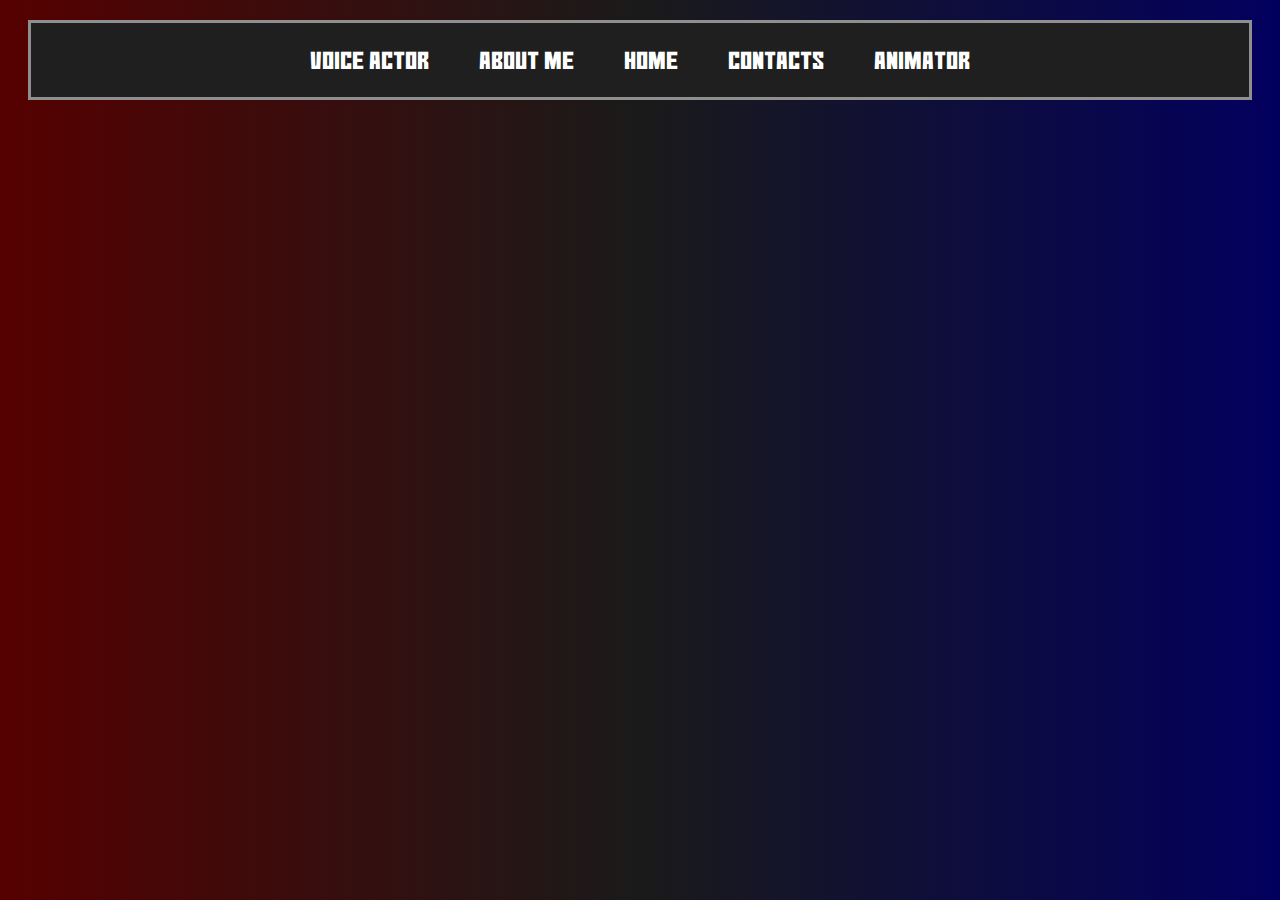
<file: Contact.html>
<!DOCTYPE html>
<html lang="en">
<head>
    <meta charset="UTF-8">
    <meta name="viewport" content="width=device-width, initial-scale=1.0">
    <link rel="stylesheet" href="WebsiteStyle.css" type="text/css"/>
    <title>Document</title>
</head>
<body class="bg">
    <ul>
        <li><a href="VoiceActor.html">Voice Actor</a></li>
        <li><a href="About.html">About Me</a></li>
        <li><a href="index.html">Home</a></li>
        <li><a href="Contact.html">Contacts</a></li>
        <li><a href="Animator.html">Animator</a></li>
    </ul>
</body>
</html>
</file>
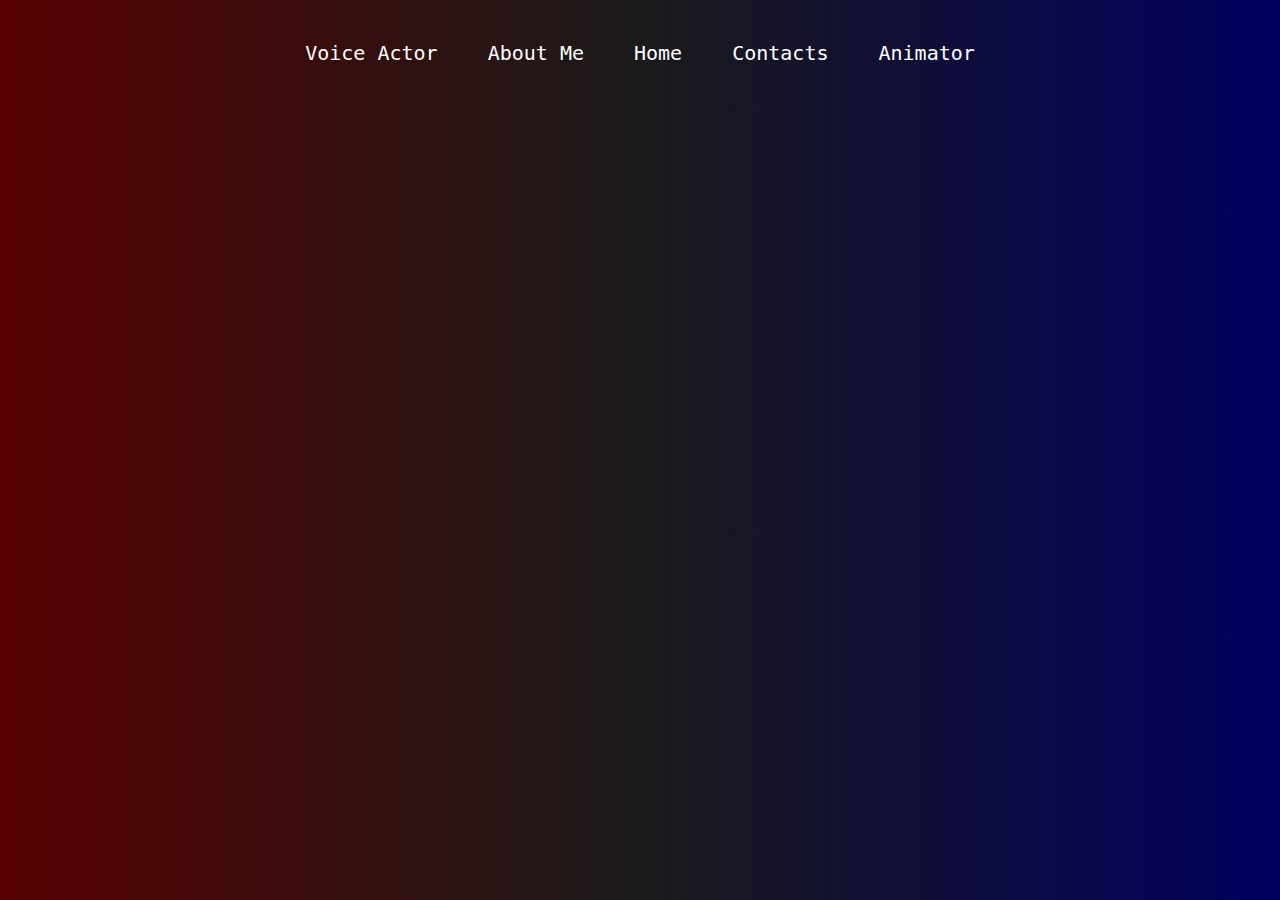
<file: AssesmentTwo-WebProg/Animator.html>
<!DOCTYPE html>
<html lang="en">
<head>
    <meta charset="UTF-8">
    <meta name="viewport" content="width=device-width, initial-scale=1.0">
    <link rel="stylesheet" href="WebsiteStyle.css" type="text/css"/>
    <title>Document</title>
</head>
<body>
    <ul>
        <li><a href="VoiceActor.html">Voice Actor</a></li>
        <li><a href="About.html">About Me</a></li>
        <li><a href="index.html">Home</a></li>
        <li><a href="Contact.html">Contacts</a></li>
        <li><a href="Animator.html">Animator</a></li>
    </ul>
</body>
</html>
</file>
<file: WebsiteStyle.css>
@font-face {
  font-family: "Motion";
  src: url("Fonts/Motion.otf") format("OpenType");
}

@font-face {
  font-family: "Gomarice";
  src: url(Fonts/Gomarice.otf) format("TrueType");
}
  
* {
  font-family: "Motion";
  color: white;
}

ul {
    list-style-type: none;
    margin: 20px;
    padding: 0;
    display: flex;
    justify-content: center; /* centers items horizontally */
    overflow: auto;
    opacity: 100%;
    background-color: #1f1f1f;
    border: 3px solid rgb(143, 143, 143);
  }
  
li:last-child {
    border-right: none;
  }

li a:hover {
    background-color: #2f2f2f;
    color: #a9a9a9;
  }
  
a {
    padding: 12px; 
  }
  
li a {
  display: block;
  color: white;
  text-align: center;
  padding: 25px 25px;
  text-decoration: none;
  opacity: 100%;
  font-size: x-large;
  border: white;
  font-family: "Gomarice";

  transition: background-color 0.4s ease, color 0.4s ease;
}
  

body {
  background-image: linear-gradient(to right, rgb(86, 0, 0) , rgb(26, 26, 26), rgb(2, 0, 94));
  margin-bottom: 0px;
}

.Logo {
  animation: Animation 1s ease-in forwards;

}

@keyframes Animation {

   from {
    opacity: 0;
   }

   to {
    opacity: 1;
   }


}

.Infotext {
  text-align: center;
  font-size: 35px;
  padding: 40px;
  background-color: #1f1f1f;
  margin: 20px;
  border: 3px solid rgb(143, 143, 143);
}

#Red-Contacts{
  float: right;
  width: 300px;
  margin: 25px;
  position: absolute;
  top: 90px;
  right: 70px;
}

.ContactInfo {
  text-align: left;
  font-size: 40px;
  padding: 70px;
  background-color: #1f1f1f;
  margin: 20px;
  border: 3px solid rgb(143, 143, 143);
}

#ClashContact {
  float: right;
  width: 760px;
  margin: 25px;
  position: absolute;
  top: 246px;
  right: 90px;
}

.Contacts {
  width:150px; height: auto;
}

#PUNCH {
  width:760px; height: auto;
  background-color: #1f1f1f;
  margin: 20px;
  border: 3px solid rgb(143, 143, 143);
  padding-right: 335px;
  padding-left: 325px;
  padding-bottom: 20px;
}

@keyframes fadeout {
  0% {
    opacity: 1;
  }
  100% {
    opacity: 0;
    visibility: hidden;
  }
}
@keyframes fadeIn {
  0% {
    opacity: 0;
  }
  100% {
    opacity: 1;
  }
}

#content {
  animation: fadeIn 1s forwards;
  animation-delay: 0.7s;
}
/* This is a div id that goes over ALL of your content*/

#Load {
  background-color: rgb(0, 0, 0);
  position: fixed;
  top: 0;
  left: 0;
  width: 100%;
  height: 100%;
  display: flex;
  justify-content: center;
  align-items: center;
  z-index: 9999;
  animation: fadeout 0.4s;
  animation-delay: 0.4s;
  animation-fill-mode: forwards;
}
/*This is the id for the loading image/gif, you can set how long this image will last along with the delay*/
</file>
<file: AssesmentTwo-WebProg/WebsiteStyle.css>
ul {
    list-style-type: none;
    margin: 20;
    padding: 0;
    display: flex;
    justify-content: center; /* centers items horizontally */
    overflow: auto;
    opacity: 100%;
  }
  
  li:last-child {
    border-right: none;
  }
  
  a {
    padding: 11px;
  }
  
  li a {
    display: block;
    color: white;
    text-align: center;
    padding: 25px 25px;
    text-decoration: none;
    opacity: 100%;
    font-size: x-large;
    font-family: monospace   
  }
  

  body {
    background-image: linear-gradient(to right, rgb(86, 0, 0) , rgb(26, 26, 26), rgb(2, 0, 94))
    }

  .Logo {
    animation: Animation 2s ease-in forwards;
}

@keyframes Animation {

   from {
    opacity: 0;
   }

   to {
    opacity: 1;
   }


}
</file>
